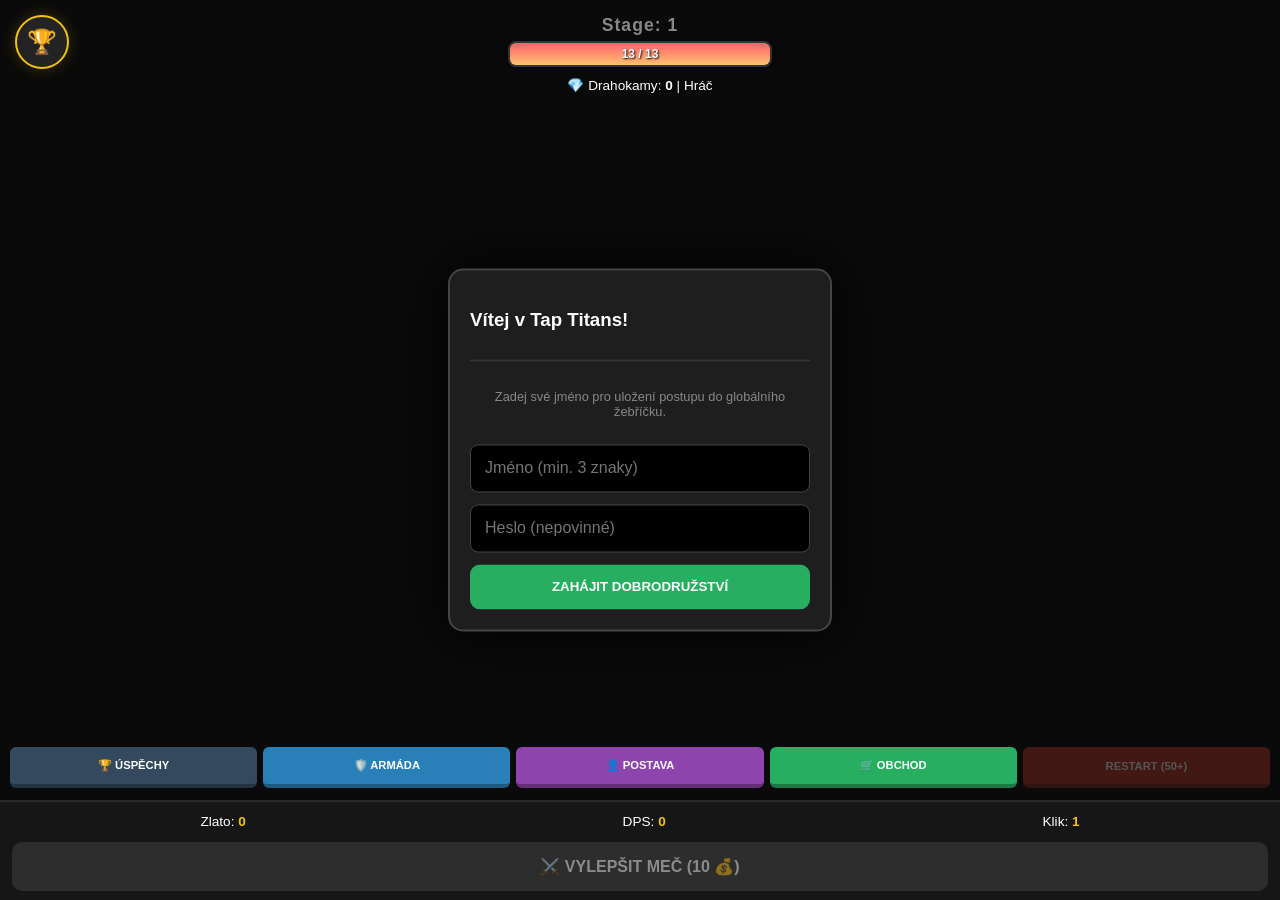
<file: index.html.html>
<!DOCTYPE html>
<html>
<head>
    <title>Titanitas - Global Hall of Fame Edition</title>
    <style>
        body { text-align: center; font-family: 'Segoe UI', sans-serif; background: #0a0a0a; color: white; margin: 0; height: 100vh; display: flex; flex-direction: column; overflow: hidden; transition: background 1.5s ease; }
        
        /* Horní lišta a Leaderboard ikona */
        #leaderboard-trigger { position: absolute; top: 15px; left: 15px; background: rgba(255,255,255,0.1); border: 2px solid #f1c40f; border-radius: 50%; width: 50px; height: 50px; display: flex; align-items: center; justify-content: center; font-size: 24px; cursor: pointer; z-index: 100; transition: transform 0.2s; box-shadow: 0 0 15px rgba(241, 196, 15, 0.2); }
        #leaderboard-trigger:hover { transform: scale(1.1); background: rgba(255,255,255,0.2); }

        /* HUD & Monster Section */
        #header-hud { padding-top: 15px; display: flex; flex-direction: column; align-items: center; gap: 5px; z-index: 10; }
        #stage-header { font-size: 1.1rem; color: #888; font-weight: bold; letter-spacing: 1px; }
        .hp-container { width: 260px; height: 22px; background: #222; border-radius: 8px; position: relative; overflow: hidden; border: 2px solid #333; box-shadow: 0 0 10px rgba(0,0,0,0.5); }
        #hp-bar { width: 100%; height: 100%; background: linear-gradient(180deg, #ff5f6d, #ffc371); transition: width 0.1s; }
        #hp-text { position: absolute; width: 100%; top: 50%; left: 0; transform: translateY(-50%); font-weight: bold; font-size: 12px; text-shadow: 1px 1px 2px black; }
        
        #game-area { flex: 1; display: flex; justify-content: center; align-items: center; position: relative; }
        #monster { font-size: 160px; cursor: pointer; user-select: none; transition: transform 0.05s; z-index: 10; position: relative; filter: drop-shadow(0 10px 20px rgba(0,0,0,0.5)); }
        .golden-monster { filter: drop-shadow(0 0 35px #f1c40f) brightness(1.3) !important; }

        /* Particles & Damage Numbers */
        .particle { position: absolute; width: 6px; height: 6px; background: #f1c40f; border-radius: 50%; pointer-events: none; z-index: 100; }
        .dmg-text { position: absolute; font-weight: 900; pointer-events: none; animation: floatUp 0.8s ease-out forwards; z-index: 101; color: #f1c40f; font-size: 26px; text-shadow: 2px 2px 4px black; }
        @keyframes floatUp { 0% { transform: translateY(0) scale(1); opacity: 1; } 100% { transform: translateY(-130px) scale(1.2); opacity: 0; } }
        
        /* Shake & Pulse Effects */
        .crit-shake { animation: shake 0.25s cubic-bezier(.36,.07,.19,.97) both; }
        @keyframes shake { 10%, 90% { transform: translate3d(-1px, 0, 0); } 20%, 80% { transform: translate3d(2px, 0, 0); } 30%, 50%, 70% { transform: translate3d(-4px, 0, 0); } 40%, 60% { transform: translate3d(4px, 0, 0); } }
        @keyframes pulse { 0% { transform: scale(1); box-shadow: 0 0 5px #ff0000; } 50% { transform: scale(1.05); box-shadow: 0 0 20px #ff0000; } 100% { transform: scale(1); box-shadow: 0 0 5px #ff0000; } }

        /* Action Bar Buttons */
        #action-bar { display: grid; grid-template-columns: repeat(5, 1fr); padding: 0 10px; margin-bottom: 12px; gap: 6px; }
        .action-btn { padding: 12px 2px; border: none; border-radius: 6px; color: white; font-weight: bold; cursor: pointer; font-size: 0.7rem; border-bottom: 4px solid rgba(0,0,0,0.3); transition: transform 0.1s; }
        .action-btn:active { transform: translateY(2px); border-bottom-width: 2px; }
        .btn-achieve { background: #34495e; }
        .btn-hero { background: #2980b9; }
        .btn-char { background: #8e44ad; }
        .btn-shop { background: #27ae60; }
        .btn-prestige { background: #c0392b; opacity: 0.3; cursor: not-allowed; }
        .btn-prestige.ready { opacity: 1; cursor: pointer; animation: pulse 1.5s infinite; }

        /* Modals & UI Windows */
        .modal { display: none; position: fixed; top: 50%; left: 50%; transform: translate(-50%, -50%); background: #1e1e1e; padding: 20px; border-radius: 15px; border: 2px solid #444; z-index: 2000; width: 340px; max-height: 80vh; overflow-y: auto; box-shadow: 0 0 60px rgba(0,0,0,1); }
        .modal-header { display: flex; justify-content: space-between; align-items: center; border-bottom: 2px solid #333; margin-bottom: 15px; padding-bottom: 10px; }
        
        /* Leaderboard Table */
        table { width: 100%; border-collapse: collapse; margin-top: 10px; }
        th { background: #222; padding: 10px; text-align: left; font-size: 0.8rem; border-bottom: 2px solid #444; }
        td { padding: 10px; border-bottom: 1px solid #333; font-size: 0.85rem; }
        .top1 { color: #f1c40f; font-weight: bold; background: rgba(241, 196, 15, 0.05); }
        .top2 { color: #bdc3c7; }
        .top3 { color: #cd7f32; }
        .my-row { background: rgba(142, 68, 173, 0.2) !important; border: 1px solid #8e44ad; }

        /* Login & Forms */
        .login-form { display: flex; flex-direction: column; gap: 12px; }
        .login-form input { padding: 14px; border-radius: 8px; border: 1px solid #444; background: #000; color: white; font-size: 1rem; }

        /* Character & Gear */
        .char-grid { display: grid; grid-template-columns: 85px 1fr 85px; gap: 12px; align-items: center; margin-bottom: 20px; }
        .slot-col { display: flex; flex-direction: column; gap: 10px; }
        .item-slot { width: 70px; height: 70px; background: #2c3e50; border: 2px dashed #555; border-radius: 10px; display: flex; flex-direction: column; align-items: center; justify-content: center; font-size: 0.65rem; cursor: pointer; transition: 0.2s; }
        .item-slot:hover { border-color: #888; background: #34495e; }
        .item-slot b { font-size: 1.1rem; }

        /* Shop & Inventory */
        .inventory-grid { display: grid; grid-template-columns: repeat(4, 1fr); gap: 8px; background: #111; padding: 12px; border-radius: 10px; margin-top: 15px; }
        .inv-cell { width: 68px; height: 68px; background: #222; border: 1px solid #333; border-radius: 6px; cursor: pointer; display: flex; align-items: center; justify-content: center; transition: 0.2s; }
        .inv-cell:hover { background: #282828; border-color: #555; }
        
        .shop-item { background: #2c3e50; padding: 14px; border-radius: 10px; margin-bottom: 12px; border: 2px solid transparent; text-align: left; transition: 0.2s; }
        .better { border-color: #2ecc71; }
        .worse { border-color: #e74c3c; }
        .shop-btn { background: #f1c40f; color: black; border: none; padding: 7px 12px; border-radius: 5px; font-weight: bold; cursor: pointer; float: right; margin-top: -5px; }

        /* Rarity Styles */
        .r-basic { color: #bdc3c7; }
        .r-rare { color: #3498db; }
        .r-epic { color: #9b59b6; }
        .r-legend { color: #f1c40f; text-shadow: 0 0 5px rgba(241,196,15,0.5); }
        .r-mythic { color: #e74c3c; font-weight: bold; text-shadow: 0 0 8px #ff0000; }

        /* Bottom Panel Stats */
        #bottom-panel { background: #161616; border-top: 2px solid #282828; padding: 12px; z-index: 10; }
        .stats-row { display: flex; justify-content: space-around; margin-bottom: 10px; font-size: 0.85rem; }
        .stats-row b { color: #f1c40f; }
        #quick-tap { width: 100%; padding: 15px; background: #27ae60; border: none; border-radius: 10px; color: white; font-weight: bold; cursor: pointer; border-bottom: 5px solid #1e8449; font-size: 1rem; }
        #quick-tap:disabled { background: #444; border-bottom: none; opacity: 0.5; transform: translateY(3px); }
    </style>
</head>
<body onclick="checkAuth()">

    <div id="leaderboard-trigger" onclick="openM('leaderboard-modal')">🏆</div>

    <div id="header-hud">
        <div id="stage-header">Stage: 1</div>
        <div class="hp-container"><div id="hp-bar"></div><div id="hp-text">10 / 10</div></div>
        <div style="font-size: 0.85rem; margin-top: 5px;">💎 Drahokamy: <b id="diamonds-hud">0</b> | <span id="user-display">Hráč</span></div>
    </div>

    <div id="game-area"><div id="monster" onclick="doTap(event)">👹</div></div>

    <div id="action-bar">
        <button class="action-btn btn-achieve" onclick="openM('achieve-modal')">🏆 ÚSPĚCHY</button>
        <button class="action-btn btn-hero" onclick="openM('heroes-modal')">🛡️ ARMÁDA</button>
        <button class="action-btn btn-char" onclick="openM('char-modal')">👤 POSTAVA</button>
        <button class="action-btn btn-shop" onclick="openM('shop-modal')">🛒 OBCHOD</button>
        <button id="prestigeBtn" class="action-btn btn-prestige" onclick="doResets()">✨ RESTART</button>
    </div>

    <div id="login-modal" class="modal" style="display:block;">
        <div class="modal-header"><h3>Vítej v Tap Titans!</h3></div>
        <div class="login-form">
            <p style="font-size: 0.8rem; color: #888;">Zadej své jméno pro uložení postupu do globálního žebříčku.</p>
            <input type="text" id="username-input" placeholder="Jméno (min. 3 znaky)">
            <input type="password" id="password-input" placeholder="Heslo (nepovinné)">
            <button onclick="login()" style="padding:15px; background:#27ae60; border:none; color:white; font-weight:bold; cursor:pointer; border-radius:10px;">ZAHÁJIT DOBRODRUŽSTVÍ</button>
        </div>
    </div>

    <div id="leaderboard-modal" class="modal">
        <div class="modal-header"><h3>Síň slávy</h3><span style="cursor:pointer; font-size: 24px;" onclick="closeM()">&times;</span></div>
        <input type="text" id="search-player" placeholder="Hledat hráče..." onkeyup="renderLeaderboard()" style="width:100%; padding:12px; border-radius:8px; border:1px solid #444; background:#111; color:white; box-sizing:border-box; margin-bottom:15px;">
        <table>
            <thead><tr><th>#</th><th>Hrdina</th><th>Resets</th><th>Stage</th></tr></thead>
            <tbody id="leaderboard-body"></tbody>
        </table>
    </div>

    <div id="char-modal" class="modal">
        <div class="modal-header"><h3>Vybavení postavy</h3><span style="cursor:pointer; font-size: 24px;" onclick="closeM()">&times;</span></div>
        <div class="char-grid">
            <div class="slot-col">
                <div class="item-slot" id="slot-helma" onclick="unequip('helma')"><span>Helma</span></div>
                <div class="item-slot" id="slot-hrud" onclick="unequip('hrud')"><span>Hruď</span></div>
                <div class="item-slot" id="slot-kalhoty" onclick="unequip('kalhoty')"><span>Kalhoty</span></div>
                <div class="item-slot" id="slot-boty" onclick="unequip('boty')"><span>Boty</span></div>
            </div>
            <div class="char-visual" id="char-icon">👤</div>
            <div class="slot-col">
                <div class="item-slot" id="slot-nausnice" onclick="unequip('nausnice')"><span>Náušnice</span></div>
                <div class="item-slot" id="slot-prsten" onclick="unequip('prsten')"><span>Prsten</span></div>
                <div class="item-slot" id="slot-stit" onclick="unequip('stit')"><span>Štít</span></div>
                <div class="item-slot" id="slot-mec" onclick="unequip('mec')"><span>Meč</span></div>
            </div>
        </div>
        <h4 style="margin: 10px 0; text-align: left;">Batoh (Inventář)</h4>
        <div class="inventory-grid" id="inv-grid"></div>
        <p style="font-size: 0.7rem; color: #777; margin-top: 15px;">Tip: Kliknutím na věc v batohu ji vybavíš. Stornem ji prodáš.</p>
    </div>

    <div id="shop-modal" class="modal">
        <div class="modal-header"><h3>Obchodník</h3><span style="cursor:pointer; font-size: 24px;" onclick="closeM()">&times;</span></div>
        <button onclick="refreshShop()" style="width:100%; margin-bottom:15px; background:#2980b9; border:none; color:white; padding:12px; border-radius:10px; cursor:pointer; font-weight:bold; border-bottom: 3px solid #1c5982;">Obnovit zboží (5 💎)</button>
        <div id="shop-items"></div>
    </div>

    <div id="heroes-modal" class="modal">
        <div class="modal-header"><h3>Najmout hrdiny</h3><span style="cursor:pointer; font-size: 24px;" onclick="closeM()">&times;</span></div>
        <div id="heroes-list"></div>
    </div>

    <div id="achieve-modal" class="modal">
        <div class="modal-header"><h3>Tvé úspěchy</h3><span style="cursor:pointer; font-size: 24px;" onclick="closeM()">&times;</span></div>
        <div id="achieve-list"></div>
    </div>

    <div id="bottom-panel">
        <div class="stats-row">
            <span>Zlato: <b id="gold">0</b></span>
            <span>DPS: <b id="dps">0</b></span>
            <span>Klik: <b id="tap-val">1</b></span>
        </div>
        <button id="quick-tap" onclick="buyTap()">⚔️ VYLEPŠIT MEČ (<span id="tap-cost">10</span> 💰)</button>
    </div>

    <script>
        // --- KONFIGURACE ---
        const heroesCfg = [
            { n: "🛡️ Strážce Vít", bC: 50, bD: 1 },
            { n: "🏹 Lučištnice Ema", bC: 250, bD: 8 },
            { n: "🧙 Mág Merlin", bC: 1200, bD: 45 },
            { n: "⚔️ Rytíř Roland", bC: 6500, bD: 220 },
            { n: "🐲 Drak Bezzubka", bC: 45000, bD: 1100 }
        ];
        const rarities = [
            { n: "Basic", c: "r-basic", m: 1, p: 65 },
            { n: "Rare", c: "r-rare", m: 3, p: 22 },
            { n: "Epic", c: "r-epic", m: 8, p: 8 },
            { n: "Legend", c: "r-legend", m: 25, p: 4 },
            { n: "Mythic", c: "r-mythic", m: 80, p: 1 }
        ];
        const itemTypes = ['helma', 'hrud', 'kalhoty', 'boty', 'nausnice', 'prsten', 'stit', 'mec'];
        
        let worldFake = [
            {name: "X-Master", resets: 145, maxStage: 2500},
            {name: "Kilián", resets: 92, maxStage: 1600},
            {name: "Shadow", resets: 55, maxStage: 900},
            {name: "Radek", resets: 42, maxStage: 710},
            {name: "Lucie", resets: 31, maxStage: 550},
            {name: "Pepa", resets: 15, maxStage: 280}
        ];

        // --- STAV HRY ---
        let currentUser = localStorage.getItem('tt_user_v6') || null;
        let raw = JSON.parse(localStorage.getItem('ttSave_v6')) || {};
        
        let gold = raw.gold || 0, stage = raw.stage || 1, tapDmg = raw.tapDmg || 1, tapCost = raw.tapCost || 10;
        let hLv = raw.hLv || [0,0,0,0,0], diamonds = raw.diamonds || 0, resets = raw.resets || 0;
        let inv = raw.inv || [], eq = raw.eq || {}, shopItems = raw.shopItems || [];
        let clicks = raw.clicks || 0, kills = raw.kills || 0, maxStage = raw.maxStage || 1;

        let mHP = 10, mCurr = 10, totalDPS = 0, totalTap = 1, goldMult = 1, isGolden = false;

        function save() { 
            if(stage > maxStage) maxStage = stage;
            localStorage.setItem('ttSave_v6', JSON.stringify({ gold, stage, tapDmg, tapCost, hLv, diamonds, resets, inv, eq, shopItems, clicks, kills, maxStage })); 
        }

        // --- SYSTÉM PŘIHLÁŠENÍ ---
        function login() {
            let u = document.getElementById('username-input').value.trim();
            if(u.length < 3) return alert("Jméno musí mít alespoň 3 znaky!");
            currentUser = u;
            localStorage.setItem('tt_user_v6', u);
            document.getElementById('login-modal').style.display = 'none';
            document.getElementById('user-display').innerText = "👤 " + u;
            updateUI();
        }
        function checkAuth() { if(!currentUser) document.getElementById('login-modal').style.display = 'block'; }

        // --- ŽEBŘÍČEK ---
        function renderLeaderboard() {
            let filter = document.getElementById('search-player').value.toLowerCase();
            let all = [...worldFake, {name: currentUser, resets: resets, maxStage: maxStage}];
            all.sort((a,b) => b.resets - a.resets || b.maxStage - a.maxStage);
            
            let html = "";
            all.forEach((p, i) => {
                let rank = i + 1;
                if(rank > 10 && p.name !== currentUser) return;
                if(filter && !p.name.toLowerCase().includes(filter)) return;
                let rClass = rank === 1 ? 'top1' : (rank === 2 ? 'top2' : (rank === 3 ? 'top3' : ''));
                if(p.name === currentUser) rClass += " my-row";
                html += `<tr class="${rClass}"><td>${rank}.</td><td>${p.name}</td><td>${p.resets}</td><td>${p.maxStage}</td></tr>`;
            });
            document.getElementById('leaderboard-body').innerHTML = html;
        }

        // --- MODÁLY ---
        function openM(id) { 
            document.querySelectorAll('.modal').forEach(m => m.style.display = 'none');
            document.getElementById(id).style.display = 'block';
            if(id === 'char-modal') renderChar();
            if(id === 'shop-modal') renderShop();
            if(id === 'heroes-modal') renderHeroes();
            if(id === 'achieve-modal') renderAchievements();
            if(id === 'leaderboard-modal') renderLeaderboard();
        }
        function closeM() { document.querySelectorAll('.modal').forEach(m => m.style.display = 'none'); }

        // --- PŘEDMĚTY & OBCHOD ---
        function generateItem() {
            let type = itemTypes[Math.floor(Math.random() * itemTypes.length)];
            let rRoll = Math.random() * 100, r, sum = 0;
            for(let rarity of rarities) { sum += rarity.p; if(rRoll <= sum) { r = rarity; break; } }
            let power = Math.round((1 + resets * 5) * r.m * (0.8 + Math.random() * 0.4));
            let effect = ['mec', 'prsten', 'nausnice'].includes(type) ? "Tap DMG" : (type === 'stit' ? "Gold %" : "Hero DPS");
            return { type, rarity: r, power, effect, id: Date.now() + Math.random() };
        }

        function renderChar() {
            itemTypes.forEach(t => {
                let s = document.getElementById('slot-'+t);
                if(eq[t]) s.innerHTML = `<b class="${eq[t].rarity.c}">${eq[t].power}</b><br><small>${eq[t].effect}</small>`, s.style.border = "2px solid gold";
                else s.innerHTML = `<span>${t}</span>`, s.style.border = "2px dashed #444";
            });
            let invH = "";
            for(let i=0; i<8; i++) {
                let it = inv[i];
                invH += `<div class="inv-cell" onclick="handleInvClick(${i})">${it ? `<b class="${it.rarity.c}">${it.power}</b>` : ''}</div>`;
            }
            document.getElementById('inv-grid').innerHTML = invH;
        }

        function handleInvClick(idx) {
            let it = inv[idx]; if(!it) return;
            if(confirm(`Vybavit ${it.rarity.n} ${it.type} (+${it.power} ${it.effect})?\n(Zrušit = Prodat za zlato)`)) {
                let old = eq[it.type]; eq[it.type] = it; if(old) inv[idx] = old; else inv.splice(idx, 1);
            } else { gold += Math.floor(stage * 20 * it.rarity.m); inv.splice(idx, 1); }
            renderChar(); updateUI(); save();
        }

        function unequip(t) { if(!eq[t] || inv.length >= 8) return; inv.push(eq[t]); delete eq[t]; renderChar(); updateUI(); save(); }

        function renderShop() {
            if(shopItems.length === 0) refreshShop(true);
            let h = "";
            shopItems.forEach((it, idx) => {
                let curP = eq[it.type] ? eq[it.type].power : 0;
                let cost = Math.round(it.power/2) + 5;
                h += `<div class="shop-item ${it.power > curP ? 'better' : 'worse'}">
                    <b class="${it.rarity.c}">${it.rarity.n} ${it.type}</b><br>
                    <small>Dává: +${it.power} ${it.effect} (${it.power > curP ? '+' : ''}${it.power - curP})</small>
                    <button class="shop-btn" onclick="buyItem(${idx})" ${diamonds < cost ? 'disabled' : ''}>${cost} 💎</button>
                </div>`;
            });
            document.getElementById('shop-items').innerHTML = h;
        }

        function refreshShop(f = false) { if(!f && diamonds < 5) return; if(!f) diamonds -= 5; shopItems = [generateItem(), generateItem(), generateItem()]; renderShop(); updateUI(); save(); }
        function buyItem(idx) {
            let it = shopItems[idx]; let cost = Math.round(it.power/2) + 5;
            if(diamonds >= cost && inv.length < 8) { diamonds -= cost; inv.push(it); shopItems.splice(idx, 1); renderShop(); updateUI(); save(); }
        }

        // --- BOJ & VIZUÁL ---
        function createParticles(x, y) {
            for (let i = 0; i < 6; i++) {
                const p = document.createElement('div'); p.className = 'particle'; p.style.left = x + 'px'; p.style.top = y + 'px'; document.body.appendChild(p);
                const angle = Math.random() * Math.PI * 2; const velocity = 2 + Math.random() * 4;
                let px = x, py = y, vx = Math.cos(angle) * velocity, vy = Math.sin(angle) * velocity;
                const anim = setInterval(() => { vx *= 0.95; vy += 0.25; px += vx; py += vy; p.style.left = px + 'px'; p.style.top = py + 'px'; if (py > window.innerHeight) { clearInterval(anim); p.remove(); } }, 20);
                setTimeout(() => { clearInterval(anim); p.remove(); }, 700);
            }
        }

        function doTap(e) {
            if(!currentUser) return;
            clicks++; let crit = Math.random() < 0.1; let dmg = totalTap * (crit ? 5 : 1);
            mCurr -= dmg; if(mCurr <= 0) kill();
            const d = document.createElement('div'); d.className = 'dmg-text'; d.innerText = (crit ? '💥' : '') + Math.floor(dmg); d.style.left = e.clientX + 'px'; d.style.top = (e.clientY - 50) + 'px'; document.body.appendChild(d); setTimeout(() => d.remove(), 700);
            createParticles(e.clientX, e.clientY);
            if(crit) { document.getElementById('game-area').classList.add('crit-shake'); setTimeout(() => document.getElementById('game-area').classList.remove('crit-shake'), 250); }
            document.getElementById('monster').style.transform = 'scale(0.85)'; setTimeout(() => document.getElementById('monster').style.transform = 'scale(1)', 50);
            updateUI();
        }

        function kill() {
            kills++; let r = (stage % 10 === 0 ? stage * 25 : stage * 6) * goldMult; if(isGolden) r *= 10;
            gold += Math.floor(r); stage++; isGolden = Math.random() < 0.01;
            document.getElementById('monster').innerText = isGolden ? '💰' : ['👹','💀','👽','🤖','🐲','👻','👾','🎃','🧛','🧟'][Math.floor(Math.random()*10)];
            document.getElementById('monster').className = isGolden ? 'golden-monster' : '';
            setHP(); updateBiome(); updateUI(); save();
        }

        function setHP() { mHP = Math.round(10 * Math.pow(1.3, stage)) * (stage % 10 === 0 ? 5 : 1); mCurr = mHP; }
        function updateBiome() { document.body.style.background = ['#0a0a0a', '#1e3a1e', '#3e2a1a', '#2c3e50', '#4a1a1a'][Math.min(Math.floor((stage-1)/10), 4)]; }
        function buyTap() { if(gold >= tapCost) { gold -= tapCost; tapDmg++; tapCost = Math.round(tapCost * 1.6); updateUI(); save(); } }
        function buyHero(i) { let cost = Math.round(heroesCfg[i].bC * Math.pow(1.25, hLv[i])); if(gold >= cost) { gold -= cost; hLv[i]++; updateUI(); renderHeroes(); save(); } }

        function doResets() {
            if(stage < 50) return;
            let gain = Math.floor(stage / 10);
            if(confirm(`VZESTUP: Získáš ${gain} 💎. Tvé jméno se posune v žebříčku a začneš znovu silnější!`)) {
                diamonds += gain; resets++; gold = 0; stage = 1; tapDmg = 1; tapCost = 10; hLv = [0,0,0,0,0];
                setHP(); updateBiome(); updateUI(); closeM(); save();
            }
        }

        function updateUI() {
            let gTap = 0, gDPS = 0, gGold = 1;
            Object.values(eq).forEach(i => { if (i.effect === "Tap DMG") gTap += i.power; if (i.effect === "Hero DPS") gDPS += i.power; if (i.effect === "Gold %") gGold += (i.power / 100); });
            let bDPS = 0; hLv.forEach((l, i) => bDPS += l * heroesCfg[i].bD);
            totalTap = tapDmg + gTap; totalDPS = bDPS + gDPS; goldMult = gGold;
            
            document.getElementById('gold').innerText = Math.floor(gold);
            document.getElementById('dps').innerText = Math.floor(totalDPS);
            document.getElementById('tap-val').innerText = totalTap;
            document.getElementById('tap-cost').innerText = tapCost;
            document.getElementById('diamonds-hud').innerText = diamonds;
            document.getElementById('hp-bar').style.width = (mCurr / mHP * 100) + "%";
            document.getElementById('hp-text').innerText = Math.ceil(mCurr) + " / " + mHP;
            document.getElementById('stage-header').innerHTML = stage % 10 === 0 ? `<span style="color:#ff4d4d">⚠️ BOSS: ${stage} ⚠️</span>` : `Stage: ${stage}`;
            
            let pBtn = document.getElementById('prestigeBtn');
            if(stage >= 50) { pBtn.classList.add('ready'); pBtn.innerText = `✨ VZESTUP (+${Math.floor(stage/10)} 💎)`; }
            else { pBtn.classList.remove('ready'); pBtn.innerText = "RESTART (50+)"; }
            document.getElementById('quick-tap').disabled = gold < tapCost;
        }

        function renderHeroes() {
            document.getElementById('heroes-list').innerHTML = heroesCfg.map((h, i) => {
                let cost = Math.round(h.bC * Math.pow(1.25, hLv[i]));
                return `<div style="background:#2c3e50; margin:10px; padding:12px; border-radius:10px; text-align:left; border-bottom: 2px solid rgba(0,0,0,0.2);">
                    <b>${h.n}</b> (Lv ${hLv[i]})<br><small>Přínos: +${h.bD} DPS za level</small>
                    <button onclick="buyHero(${i})" ${gold < cost ? 'disabled' : ''} style="float:right; padding:10px; background:#f1c40f; border:none; border-radius:8px; font-weight:bold; cursor:pointer;">${cost} 💰</button>
                </div>`;
            }).join('');
        }

        function renderAchievements() {
            document.getElementById('achieve-list').innerHTML = `
                <div style="text-align:left; padding:15px; background: #111; border-radius: 10px;">
                    <p>🎯 Celkem kliknutí: <b style="color:#f1c40f">${clicks}</b></p>
                    <p>⚔️ Poražených monster: <b style="color:#f1c40f">${kills}</b></p>
                    <p>🗺️ Nejvyšší dosažená Stage: <b style="color:#f1c40f">${maxStage}</b></p>
                    <p>✨ Počet Vzestupů (Resets): <b style="color:#f1c40f">${resets}</b></p>
                    <hr style="border: 0; border-top: 1px solid #333;">
                    <p style="font-size: 0.8rem; color: #888;">Pokračuj v boji a tvoje statistiky porostou!</p>
                </div>`;
        }

        // --- HLAVNÍ SMYČKA ---
        setInterval(() => { if(totalDPS > 0 && currentUser) { mCurr -= totalDPS / 10; if(mCurr <= 0) kill(); updateUI(); } }, 100);
        
        window.onload = () => { 
            if(currentUser) { 
                document.getElementById('login-modal').style.display = 'none'; 
                document.getElementById('user-display').innerText = "👤 " + currentUser; 
            }
            setHP(); updateBiome(); updateUI(); 
        };
    </script>
</body>
</html>
</file>
